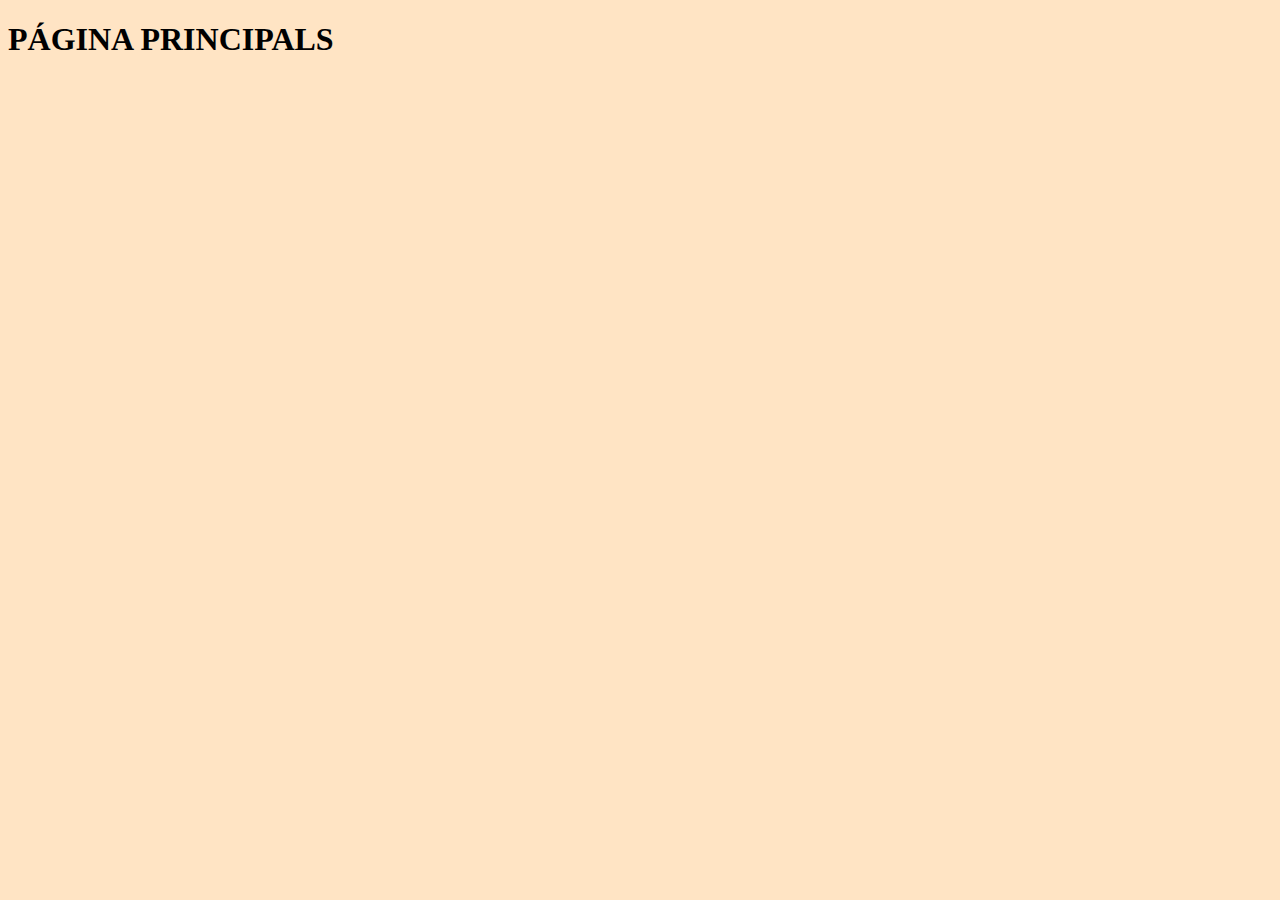
<file: index.html>
<!DOCTYPE html>
<html lang="en">
<head>
    <meta charset="UTF-8">
    <meta http-equiv="X-UA-Compatible" content="IE=edge">
    <meta name="viewport" content="width=device-width, initial-scale=1.0">
    <title>Document</title>
    <link rel="stylesheet" href="style.css">
</head>
<body>
    <h1>PÁGINA PRINCIPALS</h1>
</body>
</html>
</file>
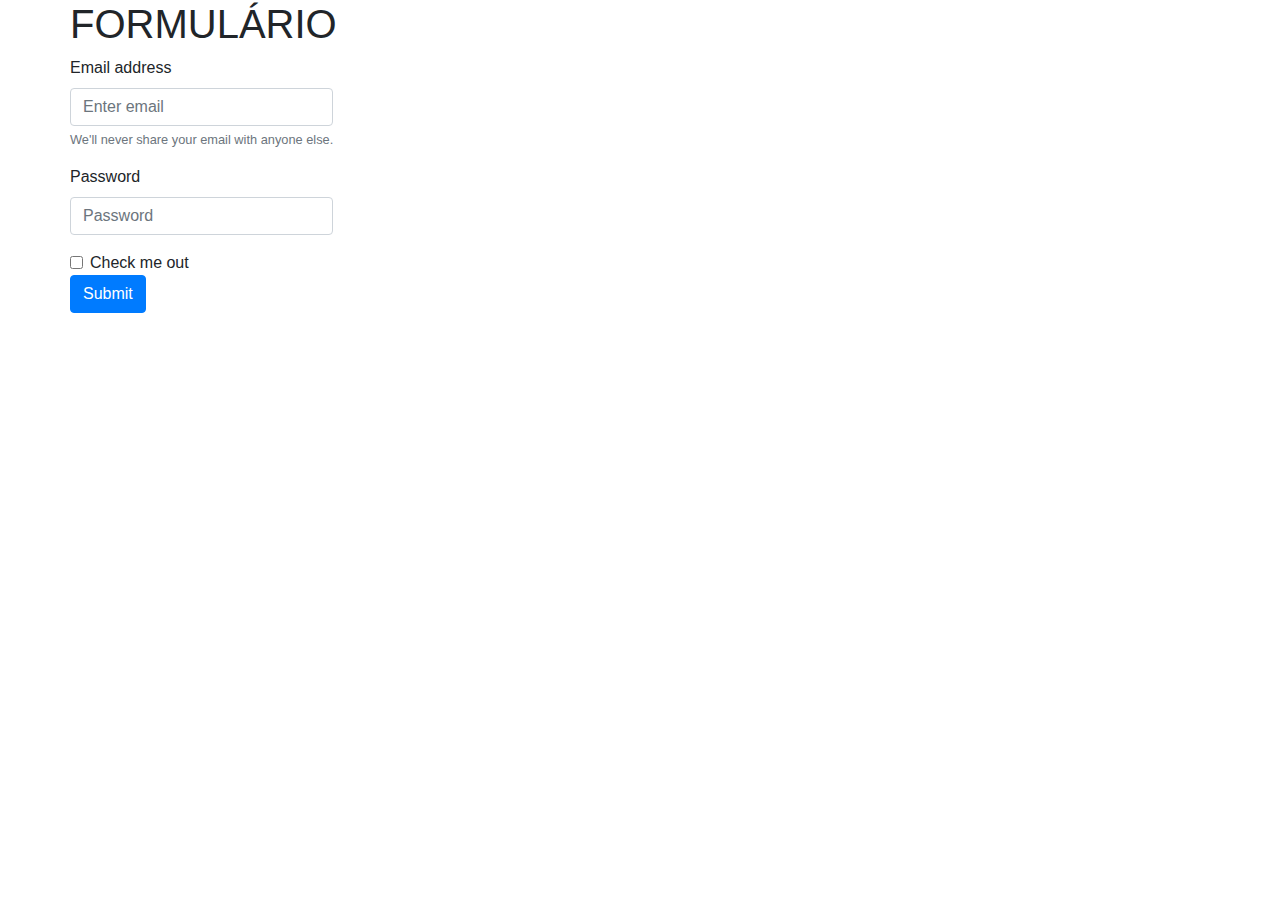
<file: formulario.html>
<!DOCTYPE html>
<html lang="en">
    <head>
        <meta charset="UTF-8">
        <meta http-equiv="X-UA-Compatible" content="IE=edge">
        <meta name="viewport" content="width=device-width, initial-scale=1.0">
        <title>Formulário</title>
        <link rel="stylesheet" href="https://cdn.jsdelivr.net/npm/bootstrap@4.0.0/dist/css/bootstrap.min.css" integrity="sha384-Gn5384xqQ1aoWXA+058RXPxPg6fy4IWvTNh0E263XmFcJlSAwiGgFAW/dAiS6JXm" crossorigin="anonymous">
    </head>
    <body>
        <div class="container">
            <div class="row">
                <br>
                <h1>FORMULÁRIO</h1>
                <br>
            </div>
            <div class="row">
                <form>
                    <div class="form-group">
                    <label for="exampleInputEmail1">Email address</label>
                    <input type="email" class="form-control" id="exampleInputEmail1" aria-describedby="emailHelp" placeholder="Enter email">
                    <small id="emailHelp" class="form-text text-muted">We'll never share your email with anyone else.</small>
                    </div>
                    <div class="form-group">
                    <label for="exampleInputPassword1">Password</label>
                    <input type="password" class="form-control" id="exampleInputPassword1" placeholder="Password">
                    </div>
                    <div class="form-check">
                    <input type="checkbox" class="form-check-input" id="exampleCheck1">
                    <label class="form-check-label" for="exampleCheck1">Check me out</label>
                    </div>
                    <button type="submit" class="btn btn-primary">Submit</button>
                </form>
            </div>
        </div>
    </body>
</html>
</file>
<file: style.css>
body
{ background-color: bisque;}
</file>
